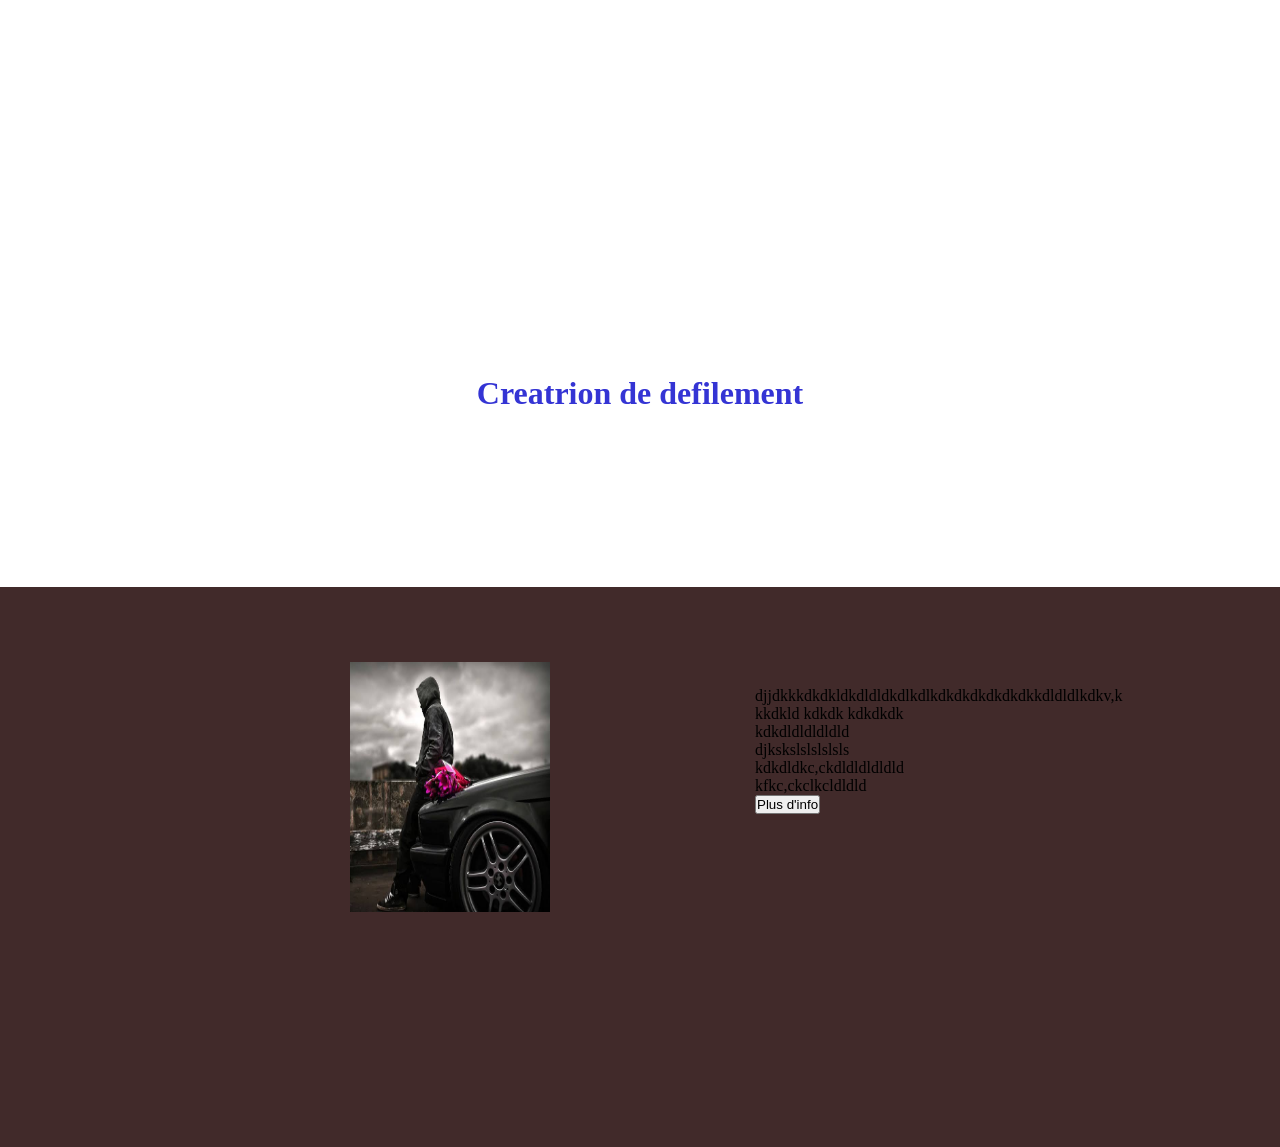
<file: defilement.html>
<!DOCTYPE html>
<html lang="fr">
<head>
    <meta charset="UTF-8">
    <meta http-equiv="X-UA-Compatible" content="IE=edge">
    <meta name="viewport" content="width=device-width, initial-scale=1.0">
    <link rel="stylesheet" href="style.css">
    <title> Mon premier defilement en JS </title>
</head>
<body>
    <h1> Creatrion de defilement </h1>
    <div class="block">
        <div class="b1 ">
            <div class="b11 dispa dispa-off">
                <img src="image/objets/solo.JPG" alt="">
               <!--  <div class="b12 dispa dispa-off">
                    <img src="image/objets/winter.jpg" alt="">
                </div> -->
            </div>
        </div>
        <div class="b2 dispa dispa-off">
            djjdkkkdkdkldkdldldkdlkdlkdkdkdkdkdkdkkdldldlkdkv,k kkdkld kdkdk kdkdkdk kdkdldldldldld
            djkskslslslslsls kdkdldkc,ckdldldldldld kfkc,ckclkcldldld 

            <button> Plus d'info </button>
        </div>
    </div>
    <script src="script.js"></script>
    
</body>
</html>
</file>
<file: style.css>
*{
    margin: 0px;
    padding: 0px;
}
h1{
    color: rgb(52, 52, 212);
    font-weight: 700;
    text-align: center;
    padding: 25px;
    margin-top: 350px;
    margin-bottom: 150px;
}
.block{
    width: 100%;
    height: 500px;
    background-color: rgb(65, 42, 42);
    display: flex;
    flex-wrap: wrap;
    justify-content: center;
    padding-top: 60px;
}
.b1{
    display: flex;
    width: 350px;
    height: 300px;
    padding: 15px;
}
.b11 img{
    width: 200px;
    height: 250px;
    background-size: cover;
    /*border: 2px dashed grey; */
}
.b12 img{
    width: 200px;
    height: 250px;
    background-size: cover;
    /*border: 2px dashed grey; */
    margin-top: 45px;
    margin-left: 70px;
}
.b2{
    width: 150px;
    display: inline-block;
    margin: 40px;
}

/* partie ANIMATION */ 

.dispa{
    opacity: 0;
    transform: translateY(-45px);
}

.dispa-off{
    opacity: 1;
    transform: translateY(0);
    transition: .5s;
}
</file>
